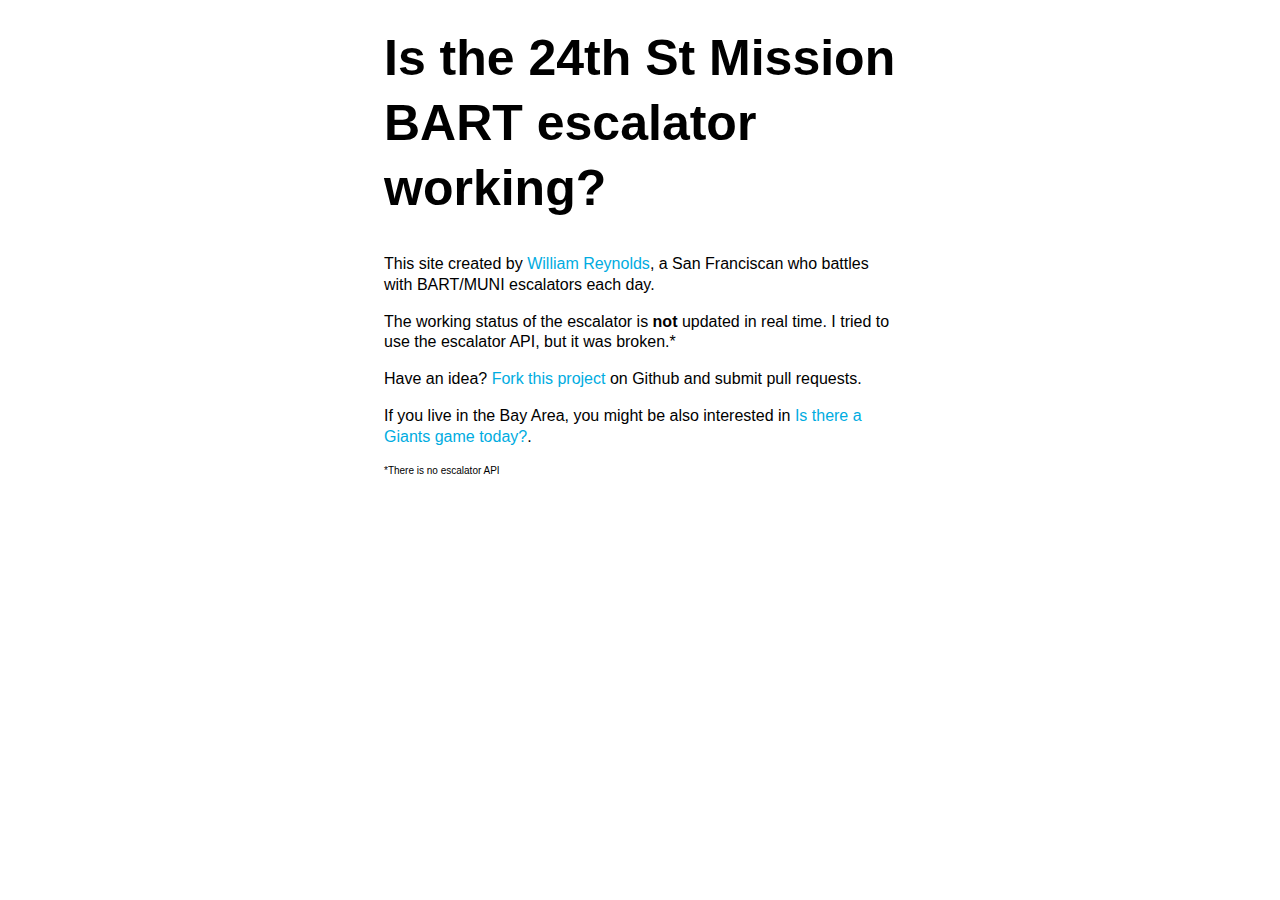
<file: about.html>
<!DOCTYPE HTML>
<html>
    <meta charset="utf-8">
    <link href='css/site.css' rel='stylesheet' type='text/css' />
    <head>
        <title>Is the 24th St Mission BART escalator working?</title>
    </head>
    <body class="about">
        <h1 id="isthe"><a href="./">Is the 24th St Mission BART escalator working?</a></h1>
        <p>This site created by <a href="http://dailycavalier.com">William Reynolds</a>, a San Franciscan who battles with BART/MUNI escalators each day.</p>
        <p>The working status of the escalator is <b>not</b> updated in real time. I tried to use the escalator API, but it was broken.*</p>
        <p>Have an idea? <a href="https://github.com/dailycavalier/isthebartescalatorworking">Fork this project</a> on Github and submit pull requests.</p>
        <p>If you live in the Bay Area, you might be also interested in <a href="http://isthereagiantsgametoday.com">Is there a Giants game today?</a>.
        <p class="small">*There is no escalator API</p>
    </body>
</html>
</file>
<file: css/site.css>
body {font-family: Helvetica, Arial, sans-serif; line-height:1.3; text-align:center; width:60%; margin:0 auto;}
#isthe { margin-top: 5%; font-size: 50px; }
#isthe a { color: #000; }
#yesno { margin-bottom: 2em; border-top:1px solid #00ace1; border-bottom:1px solid #00ace1; padding-bottom:30px;}
#share { text-align: center; }
#footer { margin: 30px; }

.fill-in { font-family: 'Permanent Marker', arial, sans-serif; font-size: 150px; }
.about { width: 40%; text-align: left; }
.small { font-size: 10px; }
.twitter-share-button { vertical-align:top; }

a:link, a:visited { text-decoration: none; color: #00ace1; }
a:hover { border-bottom: 2px solid #00ace1; }
a#counter:hover { border: 0; text-decoration: underline; }
</file>
